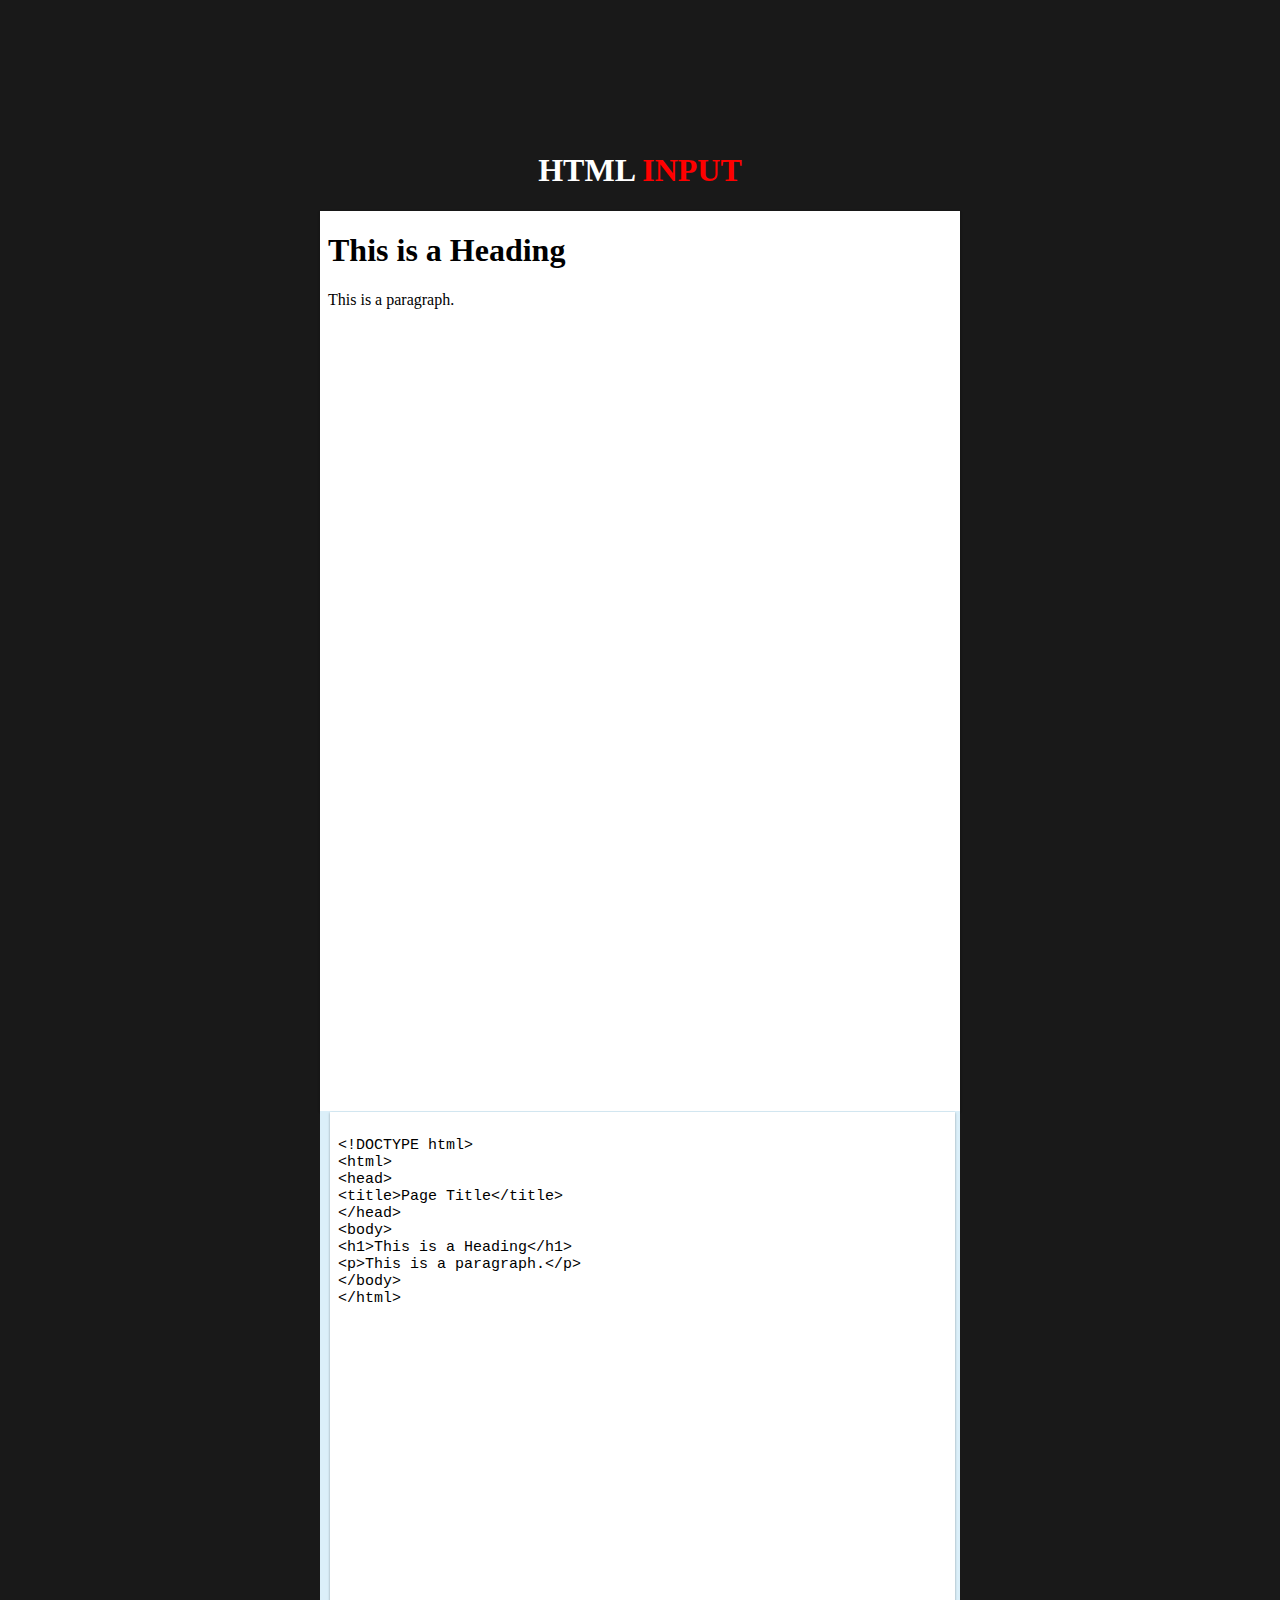
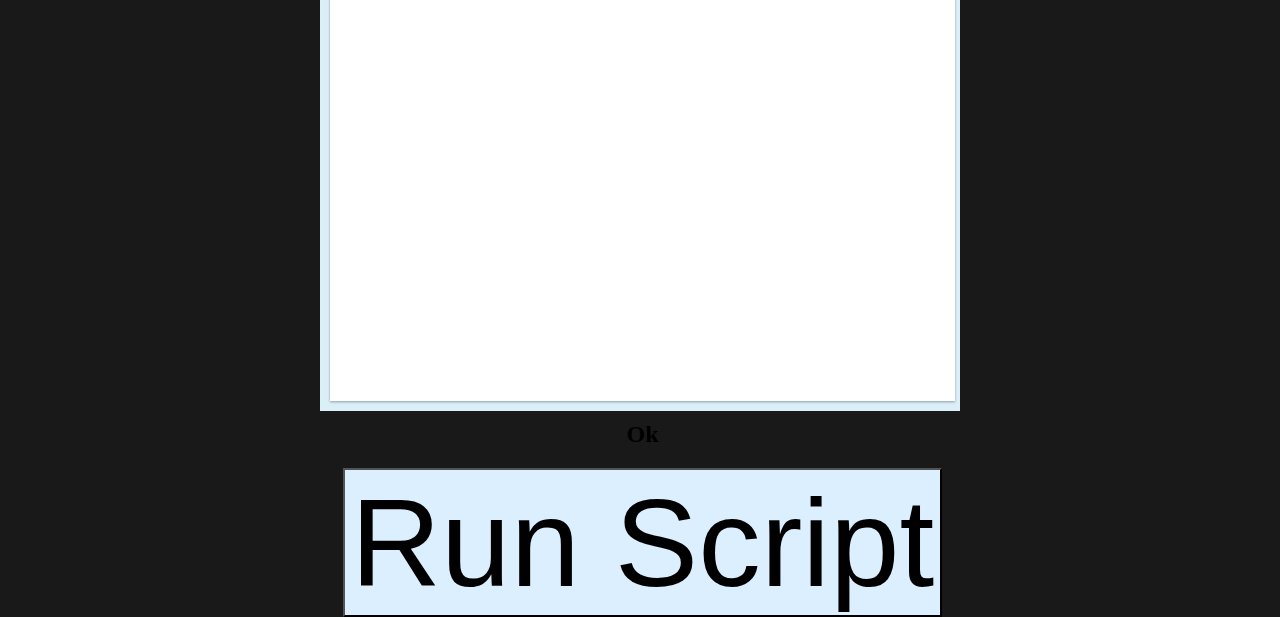
<file: CodeAllign2HTML.html>
<html>
<head>



<script src="//static.h-bid.com/sncmp/latest/sncmp_stub.min.js" type="text/javascript"></script>
<script>
            window.__cmp('setLogo', "//www.w3schools.com/images/w3schoolscom_gray.gif", function(result){
                   snhb.console.log("Logo set");
            });
            window.__cmp('setPrivacyPolicy', "//www.w3schools.com/about/about_privacy.asp", function(result){
                   snhb.console.log("Privacy policy URI set");
            });
            __cmp('forceLocale', 'en', function(result){
        });
            window.__cmp('enableWelcomeBanner', null, function(result) {
                   snhb.console.log("Banner mode enabled");
            });
            __cmp('enablePopupDismissable', null, function(result) {});
            window.__cmp('disableBannerPrivacyPolicyButton', null, function(result) {
                   snhb.console.log("Banner mode without privacy policy button enabled");
            });
      window.__cmp('setTranslationFiles', { path: '//www.w3schools.com/lib/', locales: ["en"] }, function(result) {});
      __cmp('setCSS', '//www.w3schools.com/lib/cmp.css', function(result){} );
</script>
<script async type="text/javascript" src="//static.h-bid.com/w3schools.com/20200121/snhb-w3schools.com.min.js"></script>
<script>
  snhb.queue.push(function(){
    snhb.startAuction(["try_it_leaderboard"]);
   });
</script>
<script>
if (window.addEventListener) {              
    window.addEventListener("resize", browserResize);
} else if (window.attachEvent) {                 
    window.attachEvent("onresize", browserResize);
}
var xbeforeResize = window.innerWidth;
function browserResize() {
    var afterResize = window.innerWidth;
    if ((xbeforeResize < (970) && afterResize >= (970)) || (xbeforeResize >= (970) && afterResize < (970)) ||
        (xbeforeResize < (728) && afterResize >= (728)) || (xbeforeResize >= (728) && afterResize < (728)) ||
        (xbeforeResize < (468) && afterResize >= (468)) ||(xbeforeResize >= (468) && afterResize < (468))) {
        xbeforeResize = afterResize;
        
        snhb.queue.push(function(){  snhb.startAuction(["try_it_leaderboard"]); });
         
    }
    if (window.screen.availWidth <= 768) {
      restack(window.innerHeight > window.innerWidth);
    }
    fixDragBtn();
    showFrameSize();    
}
var fileID = "";
var loadSave = false;
function getSavedFile() {
    loadSave = true;
    var htmlCode;
    var paramObj = {};
    paramObj.fileid = "";
    fileID = paramObj.fileid;
    var paramA = JSON.stringify(paramObj);
    var httpA = new XMLHttpRequest();
    httpA.open("POST", globalURL, true);
    httpA.setRequestHeader("Content-Type", "application/x-www-form-urlencoded");
    httpA.onreadystatechange = function() {
        if(httpA.readyState == 4 && httpA.status == 200) {
            document.getElementById("textareaCode").value = httpA.responseText;
            window.editor.getDoc().setValue(httpA.responseText);
            loadSave = false;
        }
    }
    httpA.send(paramA);   
}
</script>
<style>
* {
  -webkit-box-sizing: border-box;
  -moz-box-sizing: border-box;
  box-sizing: border-box;
}
body {
  color:#000000;
  margin:0px;
  font-size:100%;
}
.trytopnav {
  height:40px;
  overflow:hidden;
  min-width:380px;
  position:absolute;
  width:100%;
  top:99px;
  background-color:#f1f1f1;
}
.trytopnav a {
  color:#999999;
}
.w3-bar .w3-bar-item:hover {
  color:#757575 !important;
}
a.w3schoolslink {
  padding:0 !important;
  display:inline !important;
}
a.w3schoolslink:hover,a.w3schoolslink:active {
  text-decoration:underline !important;
  background-color:transparent !important;
}
#dragbar{
  position:absolute;
  cursor: col-resize;
  z-index:3;
  padding:5px;
}
#shield {
  display:none;
  top:0;
  left:0;
  width:100%;
  position:absolute;
  height:100%;
  z-index:4;
}
#framesize span {
  font-family:Consolas, monospace;
}
#container {
  background-color:#f1f1f1;
  width:100%;
  overflow:auto;
  position:absolute;
  top:138px;
  bottom:0;
  height:auto;
}
#textareacontainer, #iframecontainer {
  float:bottom;
  height:100%;
  width:50%;
}
#textarea, #iframe {
  height:100%;
  width:100%;
  padding-bottom:10px;
  padding-top:1px;
}
#textarea {
  padding-left:10px;
  padding-right:5px;  
}
#iframe {
  padding-left:5px;
  padding-right:10px;  
}
#textareawrapper {
  width:100%;
  height:100%;
  background-color: #ffffff;
  position:relative;
  box-shadow:0 1px 3px rgba(0,0,0,0.12), 0 1px 2px rgba(0,0,0,0.24);
}
#iframewrapper {
  width:100%;
  height:100%;
  -webkit-overflow-scrolling: touch;
  background-color: #ffffff;
  box-shadow:0 1px 3px rgba(0,0,0,0.12), 0 1px 2px rgba(0,0,0,0.24);
}
#textareaCode {
  background-color: #ffffff;
  font-family: consolas,"courier new",monospace;
  font-size:15px;
  height:100%;
  width:100%;
  padding:8px;
  resize: none;
  border:none;
  line-height:normal;    
}
.CodeMirror.cm-s-default {
  line-height:normal;
  padding: 4px;
  height:100%;
  width:100%;
}
#iframeResult, #iframeSource {
  background-color: #ffffff;
  height:100%;
  width:100%;  
}
#stackV {background-color:#999999;}
#stackV:hover {background-color:#BBBBBB !important;}
#stackV.horizontal {background-color:transparent;}
#stackV.horizontal:hover {background-color:#BBBBBB !important;}
#stackH.horizontal {background-color:#999999;}
#stackH.horizontal:hover {background-color:#999999 !important;}
#textareacontainer.horizontal,#iframecontainer.horizontal{
  height:50%;
  float:none;
  width:100%;
}
#textarea.horizontal{
  height:100%;
  padding-left:10px;
  padding-right:10px;
}
#iframe.horizontal{
  height:100%;
  padding-right:10px;
  padding-bottom:10px;
  padding-left:10px;  
}
#container.horizontal{
  min-height:200px;
  margin-left:0;
}
#tryitLeaderboard {
  overflow:hidden;
  text-align:center;
  margin-top:5px;
  height:90px;
}
body.darktheme {
  background-color:rgb(40, 44, 52);
}
body.darktheme #tryitLeaderboard{
  background-color:rgb(40, 44, 52);
}
body.darktheme .trytopnav{
  background-color:#616161;
  color:#dddddd;
}
body.darktheme #container {
  background-color:#616161;
}
body.darktheme .trytopnav a {
  color:#dddddd;
}
body.darktheme ::-webkit-scrollbar {width:12px;height:3px;}
body.darktheme ::-webkit-scrollbar-track-piece {background-color:#000;}
body.darktheme ::-webkit-scrollbar-thumb {height:50px;background-color: #616161;}
body.darktheme ::-webkit-scrollbar-thumb:hover {background-color: #aaaaaa;}
</style>
<!--[if lt IE 8]>
<style>
#textareacontainer, #iframecontainer {width:100%;}
#container {height:500px;}
#textarea, #iframe {width:90%;height:450px;}
#textareaCode, #iframeResult {height:450px;}
.stack {display:none;}
</style>
<![endif]-->
</head>
<body style="background-color:191919;">
<div id='tryitLeaderboard'>
<!-- TryitLeaderboard -->
  <!--<pre>try_it_leaderboard, all: [320,50][728,90][468,60]</pre>-->
  <div id="snhb-try_it_leaderboard-0"></div>
  <!-- adspace tryit-->
</div>
<script>globalURL = 'https://tryit.w3schools.com/code_datas.php';</script>
<div id="saveModal" class="w3-modal" style="z-index:4">
  <div class="w3-modal-content">
    <div class="w3-display-container">
        
      
      
   
      </div>
  <br><br>
  <footer class="w3-container w3-small w3-light-gray">
  </footer>
</div>
<center>
<div id="menuOverlay" class="w3-overlay w3-transparent" style="width:100%;padding-top:0%;cursor:pointer;z-index:4"></div>
 
 <h1><font color="white">HTML</font><font color="red"> INPUT</font></h1>

        <form id="codeForm" autocomplete="off" style="margin:0px;display:none;">
          <input type="hidden" name="code" id="code" />
        </form>
       </div>
    </div>
  </div>
<center>
  <div id="iframecontainer">
    <div id="iframewrapper">
      <div id="iframe"></div>
    </div>
  </div>
</div>

<div id="textareacontainer" style="background-color:dbeff9">
    <div id="textarea">
      <div id="textareawrapper">
        <textarea autocomplete="off" id="textareaCode" wrap="logical" spellcheck="false">
          
<!DOCTYPE html>
<html>
<head>
<title>Page Title</title>
</head>
<body>
<h1>This is a Heading</h1>
<p>This is a paragraph.</p>
</body>
</html>


</textarea>
<h2>Ok</h2>
   <button class="w3-button w3-bar-item w3-green w3-hover-white w3-hover-text-green" style="background-color:dbefff;font-size:125px" onclick="submitTryit(1);ga('send', 'event', 'runCode', 'click');snhb.queue.push(function(){googletag.pubads().setTargeting('page_section',(function () {var folder = location.pathname;folder = folder.replace('/', ''); folder = folder.substr(0, folder.indexOf('/')); return folder + 'tryitUA'; })());snhb.startAuction(['try_it_leaderboard']);});">Run Script</button>
      


<style>
#backtotutcontainer {
  position:absolute;
  bottom:0;
  background-color:#f1f1f1;
  width:100%;
  height:50px;
  padding-left:10px;
  color:#555;
}
.w3-btn:hover.w3-blue, .w3-btn:active.w3-blue {
  background-color: #0d8bf2!important;
  color: #fff!important;
  box-shadow: none;
}
body.darktheme #backtotutcontainer {
  background-color:#616161;
  color:#ddd;
}
</style>

<script>
submitTryit()
function submitTryit(n) {
  if (window.editor) {
    window.editor.save();
  }
  var text = document.getElementById("textareaCode").value;
  var ifr = document.createElement("iframe");
  ifr.setAttribute("frameborder", "0");
  ifr.setAttribute("id", "iframeResult");
  ifr.setAttribute("name", "iframeResult");  
  ifr.setAttribute("allowfullscreen", "true");  
  document.getElementById("iframewrapper").innerHTML = "";
  document.getElementById("iframewrapper").appendChild(ifr);
  if (loadSave == true ) {
    ifr.setAttribute("src", "/code/opentext.htm");
  } else if (fileID != "" && loadSave == false) {
    var t=text;
    t=t.replace(/=/gi,"w3equalsign");
    t=t.replace(/\+/gi,"w3plussign");    
    var pos=t.search(/script/i)
    while (pos>0) {
      t=t.substring(0,pos) + "w3" + t.substr(pos,3) + "w3" + t.substr(pos+3,3) + "tag" + t.substr(pos+6);
        pos=t.search(/script/i);
    }
    document.getElementById("code").value=t;
    document.getElementById("codeForm").action = "https://tryit.w3schools.com/tryit_view.php?x=" + Math.random();
    document.getElementById('codeForm').method = "post";
    document.getElementById('codeForm').acceptCharset = "utf-8";
    document.getElementById('codeForm').target = "iframeResult";
    document.getElementById("codeForm").submit();
  } else {
    var ifrw = (ifr.contentWindow) ? ifr.contentWindow : (ifr.contentDocument.document) ? ifr.contentDocument.document : ifr.contentDocument;
    ifrw.document.open();
    ifrw.document.write(text);  
    ifrw.document.close();
    //23.02.2016: contentEditable is set to true, to fix text-selection (bug) in firefox.
    //(and back to false to prevent the content from being editable)
    //(To reproduce the error: Select text in the result window with, and without, the contentEditable statements below.)  
    if (ifrw.document.body && !ifrw.document.body.isContentEditable) {
      ifrw.document.body.contentEditable = true;
      ifrw.document.body.contentEditable = false;
    }
  }
}
var currentStack=true;
if ((window.screen.availWidth <= 768 && window.innerHeight > window.innerWidth) || "" == " horizontal") {restack(true);}
function restack(horizontal) {
    var tc, ic, t, i, c, f, sv, sh, d, height, flt, width;
    tc = document.getElementById("textareacontainer");
    ic = document.getElementById("iframecontainer");
    t = document.getElementById("textarea");
    i = document.getElementById("iframe");
    c = document.getElementById("container");    
    sv = document.getElementById("stackV");
    sh = document.getElementById("stackH");
    tc.className = tc.className.replace("horizontal", "");
    ic.className = ic.className.replace("horizontal", "");        
    t.className = t.className.replace("horizontal", "");        
    i.className = i.className.replace("horizontal", "");        
    c.className = c.className.replace("horizontal", "");                        
    if (sv) {sv.className = sv.className.replace("horizontal", "")};
    if (sv) {sh.className = sh.className.replace("horizontal", "")};
    stack = "";
    if (horizontal) {
        tc.className = tc.className + " horizontal";
        ic.className = ic.className + " horizontal";        
        t.className = t.className + " horizontal";        
        i.className = i.className + " horizontal";                
        c.className = c.className + " horizontal";                
        if (sv) {sv.className = sv.className + " horizontal"};
        if (sv) {sh.className = sh.className + " horizontal"};
        stack = " horizontal";
        document.getElementById("textareacontainer").style.height = "100%";
        document.getElementById("iframecontainer").style.height = "100%";
        document.getElementById("textareacontainer").style.width = "100%";
        document.getElementById("iframecontainer").style.width = "100%";
        currentStack=false;
    } else {
        document.getElementById("textareacontainer").style.height = "100%";
        document.getElementById("iframecontainer").style.height = "100%";
        document.getElementById("textareacontainer").style.width = "50%";
        document.getElementById("iframecontainer").style.width = "50%";
        currentStack=true;        
    }
    fixDragBtn();
    showFrameSize();
}
function showFrameSize() {
  var t;
  var width, height;
  width = Number(w3_getStyleValue(document.getElementById("iframeResult"), "width").replace("px", "")).toFixed();
  height = Number(w3_getStyleValue(document.getElementById("iframeResult"), "height").replace("px", "")).toFixed();
  document.getElementById("framesize").innerHTML = "Result Size: <span>" + width + " x " + height + "</span>";
}
var dragging = false;
var stack;
function fixDragBtn() {
  var textareawidth, leftpadding, dragleft, containertop, buttonwidth
  var containertop = Number(w3_getStyleValue(document.getElementById("container"), "top").replace("px", ""));
  if (stack != " horizontal") {
    document.getElementById("dragbar").style.width = "5px";    
    textareasize = Number(w3_getStyleValue(document.getElementById("textareawrapper"), "width").replace("px", ""));
    leftpadding = Number(w3_getStyleValue(document.getElementById("textarea"), "padding-left").replace("px", ""));
    buttonwidth = Number(w3_getStyleValue(document.getElementById("dragbar"), "width").replace("px", ""));
    textareaheight = w3_getStyleValue(document.getElementById("textareawrapper"), "height");
    dragleft = textareasize + leftpadding + (leftpadding / 2) - (buttonwidth / 2);
    document.getElementById("dragbar").style.top = containertop + "px";
    document.getElementById("dragbar").style.left = dragleft + "px";
    document.getElementById("dragbar").style.height = textareaheight;
    document.getElementById("dragbar").style.cursor = "col-resize";
    
  } else {
    document.getElementById("dragbar").style.height = "5px";
    if (window.getComputedStyle) {
        textareawidth = window.getComputedStyle(document.getElementById("textareawrapper"),null).getPropertyValue("height");
        textareaheight = window.getComputedStyle(document.getElementById("textareawrapper"),null).getPropertyValue("width");
        leftpadding = window.getComputedStyle(document.getElementById("textarea"),null).getPropertyValue("padding-top");
        buttonwidth = window.getComputedStyle(document.getElementById("dragbar"),null).getPropertyValue("height");
    } else {
        dragleft = document.getElementById("textareawrapper").currentStyle["width"];
    }
    textareawidth = Number(textareawidth.replace("px", ""));
    leftpadding = Number(leftpadding .replace("px", ""));
    buttonwidth = Number(buttonwidth .replace("px", ""));
    dragleft = containertop + textareawidth + leftpadding + (leftpadding / 2);
    document.getElementById("dragbar").style.top = dragleft + "px";
    document.getElementById("dragbar").style.left = "5px";
    document.getElementById("dragbar").style.width = textareaheight;
    document.getElementById("dragbar").style.cursor = "row-resize";        
  }
}
function dragstart(e) {
  e.preventDefault();
  dragging = true;
  var main = document.getElementById("iframecontainer");
}
function dragmove(e) {
  if (dragging) 
  {
    document.getElementById("shield").style.display = "block";        
    if (stack != " horizontal") {
      var percentage = (e.pageX / window.innerWidth) * 100;
      if (percentage > 5 && percentage < 98) {
        var mainPercentage = 100-percentage;
        document.getElementById("textareacontainer").style.width = percentage + "%";
        document.getElementById("iframecontainer").style.width = mainPercentage + "%";
        fixDragBtn();
      }
    } else {
      var containertop = Number(w3_getStyleValue(document.getElementById("container"), "top").replace("px", ""));
      var percentage = ((e.pageY - containertop + 20) / (window.innerHeight - containertop + 20)) * 100;
      if (percentage > 5 && percentage < 98) {
        var mainPercentage = 100-percentage;
        document.getElementById("textareacontainer").style.height = percentage + "%";
        document.getElementById("iframecontainer").style.height = mainPercentage + "%";
        fixDragBtn();
      }
    }
    showFrameSize();    
  }
}
function dragend() {
  document.getElementById("shield").style.display = "none";
  dragging = false;
  var vend = navigator.vendor;
  if (window.editor && vend.indexOf("Apple") == -1) {
      window.editor.refresh();
  }
}
if (window.addEventListener) {              
  document.getElementById("dragbar").addEventListener("mousedown", function(e) {dragstart(e);});
  document.getElementById("dragbar").addEventListener("touchstart", function(e) {dragstart(e);});
  window.addEventListener("mousemove", function(e) {dragmove(e);});
  window.addEventListener("touchmove", function(e) {dragmove(e);});
  window.addEventListener("mouseup", dragend);
  window.addEventListener("touchend", dragend);
  window.addEventListener("load", fixDragBtn);
  window.addEventListener("load", showFrameSize);
}
function click_savebtn() {
  if (window.editor) {
    window.editor.save();
  }
  document.getElementById('saveModal').style.display = 'block';
}
function click_google_savebtn() {
  if (window.editor) {
    window.editor.save();
  }
  document.getElementById('driveSaveModal').style.display='block'
}
function click_google_loadbtn() {
  document.getElementById('driveLoadModal').style.display='block'
}
function retheme() {
  var cc = document.body.className;
  if (cc.indexOf("darktheme") > -1) {
    document.body.className = cc.replace("darktheme", "");
    if (opener) {opener.document.body.className = cc.replace("darktheme", "");}
    localStorage.setItem("preferredmode", "light");
  } else {
    document.body.className += " darktheme";
    if (opener) {opener.document.body.className += " darktheme";}
    localStorage.setItem("preferredmode", "dark");
  }
}
(
function setThemeMode() {
  var x = localStorage.getItem("preferredmode");
  if (x == "dark") {
    document.body.className += " darktheme";
  }
})();
function colorcoding() {
  var ua = navigator.userAgent;
  //Opera Mini refreshes the page when trying to edit the textarea.
  if (ua && ua.toUpperCase().indexOf("OPERA MINI") > -1) { return false; }
  window.editor = CodeMirror.fromTextArea(document.getElementById("textareaCode"), {
    mode: "text/html",
    htmlMode: true,
    lineWrapping: true,
    smartIndent: false,
    addModeClass: true
  });
//  window.editor.on("change", function () {window.editor.save();});
}
colorcoding();
function w3_getStyleValue(elmnt,style) {
    if (window.getComputedStyle) {
        return window.getComputedStyle(elmnt,null).getPropertyValue(style);
    } else {
        return elmnt.currentStyle[style];
    }
}
//SAVE AND OPEN SCRIPT
var oauthToken;
var userAction;
var pickerApiLoaded;
var developerKey = 'AIzaSyAMZDPXiGcCNWs1UCWG9LS6kkW5YiABfJ0';
var CLIENT_ID = '451843133508-ckbr5r6ch1ofqbmh87oll4u6ltinqv2t.apps.googleusercontent.com';
var SCOPES = ['https://www.googleapis.com/auth/drive.file'];
//Check if current user has authorized this application
function checkAuth() {
    gapi.auth.authorize(
    {
        'client_id': CLIENT_ID,
        'scope': SCOPES.join(' '),
        'immediate': true
    }, handleAuthResult);
}
//Handle response from authorization server
function handleAuthResult(authResult) {
    if (authResult && !authResult.error) {
        oauthToken = authResult.access_token;
        loadApi();
    }
}
// Initiate auth flow in response to user clicking authorize button
function handleAuthClick(event,userClick) {
    userAction = userClick;
    gapi.auth.authorize(
        {client_id: CLIENT_ID, scope: SCOPES, immediate: false},
        handleAuthResult);
    return false;
}
// Load API library
function loadApi() {
    gapi.client.load('drive', 'v3');
    gapi.load('picker', {'callback': onPickerApiLoad});
}
function onPickerApiLoad() {
    pickerApiLoaded = true;
    if (userAction=="save") {
        userAction="";
        document.getElementById('driveText').style.display='none';
        document.getElementById('driveSavedPanel').style.display='block';
        createFileWithHTMLContent(document.getElementById('googleFileName').value,document.getElementById('textareaCode').value)     
    }
    if (userAction=="open") {
        userAction="";
        createPicker();
    }
}
// Create and render a Picker object for picking HTML file
function createPicker() {
    if (pickerApiLoaded) {
        var view = new google.picker.View(google.picker.ViewId.DOCS);
        view.setMimeTypes("text/html");
        var picker = new google.picker.PickerBuilder().
            addView(view).
            setOAuthToken(oauthToken).
            setDeveloperKey(developerKey).
            setCallback(pickerCallback).
            build();
        picker.setVisible(true);
    }
}
// Put content of file in tryit editor
function pickerCallback(data) {
    var docID = '';
    if (data[google.picker.Response.ACTION] == google.picker.Action.PICKED) {
        var doc = data[google.picker.Response.DOCUMENTS][0];
        docID = doc[google.picker.Document.ID];
        getContentOfFile(docID);
    }
}
//Get contents
function getContentOfFile(theID){
    gapi.client.request({'path': '/drive/v3/files/'+theID+'?alt=media&key='+developerKey,'method': 'GET',callback: function ( theResponseJS, theResponseTXT ) {
        var myToken = gapi.auth.getToken();
        var code = JSON.parse(theResponseTXT);
        code = code.gapiRequest.data.body;
        document.getElementById("textareaCode").value=code;
        window.editor.getDoc().setValue(code);
        submitTryit(1);
        resetDriveLoadModal();
        }
    });
}
var createFileWithHTMLContent = function(name,data,callback) {
    const boundary = '-------314159265358979323846';
    const delimiter = "\r\n--" + boundary + "\r\n";
    const close_delim = "\r\n--" + boundary + "--";
    const contentType = 'text/html';
    var metadata = {
        'name': name,
        'mimeType': contentType
    };
    var multipartRequestBody =
        delimiter +
        'Content-Type: application/json\r\n\r\n' +
        JSON.stringify(metadata) +
        delimiter +
        'Content-Type: ' + contentType + '\r\n\r\n' +
        data +
        close_delim;
    var request = gapi.client.request({
        'path': '/upload/drive/v3/files',
        'method': 'POST',
        'params': {'uploadType': 'multipart'},
        'headers': {
            'Content-Type': 'multipart/related; boundary="' + boundary + '"'
        },
        'body': multipartRequestBody});
    if (!callback) {
        callback = function(file) {
            console.log(file);
            document.getElementById("driveSavedText").innerHTML = file.name + " saved in Google Drive";
            document.getElementById("driveSavedPanel").className = "w3-panel w3-large";
        };
    }
    request.execute(callback);
}
if (navigator.userAgent.indexOf("MSIE") > 0 || navigator.userAgent.indexOf("Edge") > 0) {
    document.getElementById("saveGDriveBtn").style.display = "none";
    document.getElementById("loadGDriveBtn").style.display = "none";
}
function resetDriveSaveModal() {
    document.getElementById('driveSavedText').innerHTML='';
    document.getElementById('driveSaveModal').style.display='none'
    document.getElementById('driveSavedPanel').style.display='none'
    document.getElementById('driveText').style.display='block'
    document.getElementById("driveSavedPanel").className = "w3-panel w3-large loader";
}
function resetDriveLoadModal() {
    document.getElementById('driveLoadModal').style.display='none'
}
function saveFile(code) {
    document.getElementById('preSave').style.display='none';
    if (code.length>20000) {
        document.getElementById('errorSave').style.display='block';    
        return;
    }
    document.getElementById('postSave').style.display='block';    
    var paramObj = {};
    paramObj.code = code;
    var paramB = JSON.stringify(paramObj);
    var httpB = new XMLHttpRequest();
    httpB.open("POST", globalURL, true);
    httpB.setRequestHeader("Content-Type", "application/x-www-form-urlencoded");
    httpB.onreadystatechange = function() {
    if(httpB.readyState == 4 && httpB.status == 200) {
        if(httpB.responseText.substr(0,2) == "OK" ) {
          var getId = httpB.responseText.substr(2);
          document.getElementById("shareLink").href = "/code/tryit.asp?filename=" + getId;
          document.getElementById("shareLinkText").innerHTML = "https://www.w3schools.com/code/tryit.asp?filename=" + getId;
          document.getElementById('saveLoader').style.display = "none";
          document.getElementById("saveModalSaved").style.display  = "block";
        }
    }
    }
    httpB.send(paramB);
}
function hideAndResetModal() {
    document.getElementById("saveModal").style.display = "none";
    document.getElementById('preSave').style.display = "block";
    document.getElementById('errorSave').style.display = "none";    
    document.getElementById('postSave').style.display = "none";
    document.getElementById("saveModalSaved").style.display = "none";
    document.getElementById('saveDisclaimer').style.display= "none";
    document.getElementById('saveLoader').style.display = "block";
}
var addr = document.location.href;
function displayError() {
  document.getElementById("err_url").value = addr;
  document.getElementById("err_form").style.display = "block";
  document.getElementById("err_email").focus();
  hideSent();
}
function hideError() {
  document.getElementById("err_form").style.display = "none";
}
function hideSent() {
  document.getElementById("err_sent").style.display = "none";
}
function sendErr() {
  var xmlhttp;
  var err_url = document.getElementById("err_url").value;
  var err_email = document.getElementById("err_email").value;
  var err_desc = document.getElementById("err_desc").value;
  if (window.XMLHttpRequest) {// code for IE7+, Firefox, Chrome, Opera, Safari
    xmlhttp = new XMLHttpRequest();
  } else {// code for IE6, IE5
    xmlhttp = new ActiveXObject("Microsoft.XMLHTTP");
  }
  xmlhttp.open("POST", "/err_sup.asp", true);
  xmlhttp.setRequestHeader("Content-type", "application/x-www-form-urlencoded");
  xmlhttp.send("err_url=" + err_url + "&err_email=" + err_email + "&err_desc=" + escape(err_desc));
  document.getElementById("err_desc").value = "";
  hideError();
  document.getElementById("err_sent").style.display = "block";
}
function openMenu() {
    var x = document.getElementById("navbarDropMenu");
    var y = document.getElementById("menuOverlay");
    var z = document.getElementById("menuButton");
    if (z.className.indexOf("w3-text-gray") == -1) {
        z.className += " w3-text-gray";
    } else { 
        z.className = z.className.replace(" w3-text-gray", "");
    }
    if (z.className.indexOf("w3-gray") == -1) {
        z.className += " w3-gray";
    } else { 
        z.className = z.className.replace(" w3-gray", "");
    }
    if (x.className.indexOf("w3-show") == -1) {
        x.className += " w3-show";
    } else { 
        x.className = x.className.replace(" w3-show", "");
    }
    if (y.className.indexOf("w3-show") == -1) {
        y.className += " w3-show";
    } else { 
        y.className = y.className.replace(" w3-show", "");
    }
}
// When the user clicks anywhere outside of the modal, close it
window.onclick = function(event) {
    if (event.target == document.getElementById("saveModal")) {
        hideAndResetModal();
    }
    if (event.target == document.getElementById("driveSaveModal")) {
        resetDriveSaveModal();
    }
    if (event.target == document.getElementById("driveLoadModal")) {
        resetDriveLoadModal();
    }
    if (event.target == document.getElementById("menuOverlay")) {
        openMenu();
    }
    
}
</script>

<script src="https://apis.google.com/js/client.js?onload=checkAuth"></script>


<body>
<html>
</file>
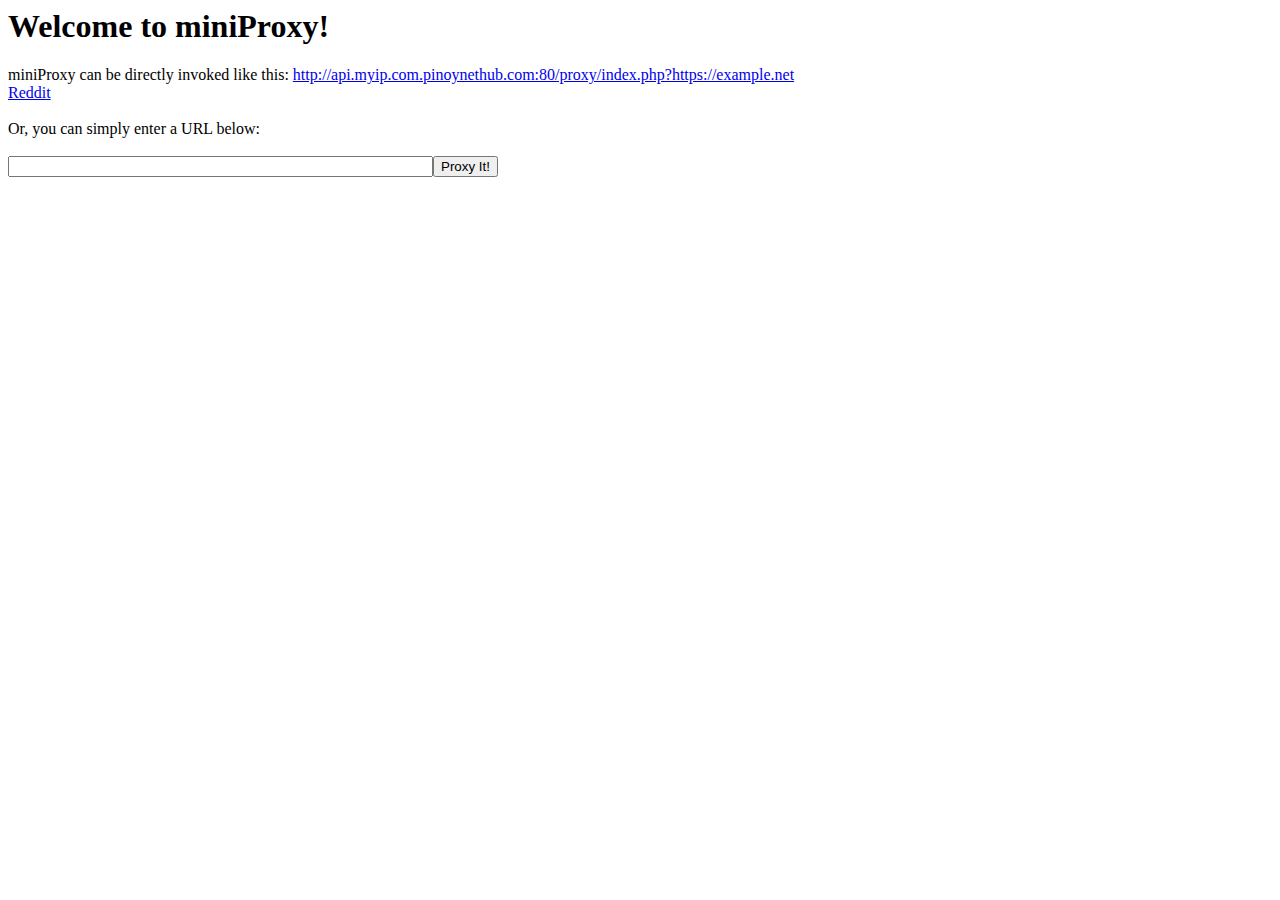
<file: proxy.html>
<html><head><title>miniProxy</title></head><body><h1>Welcome to miniProxy!</h1>miniProxy can be directly invoked like this: <a href="http://api.myip.com.pinoynethub.com:80/proxy/index.php?https://example.net">http://api.myip.com.pinoynethub.com:80/proxy/index.php?https://example.net</a><br /><a href='http://media.mailadam.com/proxy/index.php?https://old.reddit.com/'>Reddit</a><br /><br />Or, you can simply enter a URL below:<br /><br /><form onsubmit="if (document.getElementById('site').value) { window.location.href='http://api.myip.com.pinoynethub.com:80/proxy/index.php?' + document.getElementById('site').value; return false; } else { window.location.href='http://api.myip.com.pinoynethub.com:80/proxy/index.php?https://example.net'; return false; }" autocomplete="off"><input id="site" type="text" size="50" /><input type="submit" value="Proxy It!" /></form></body></html>
</file>
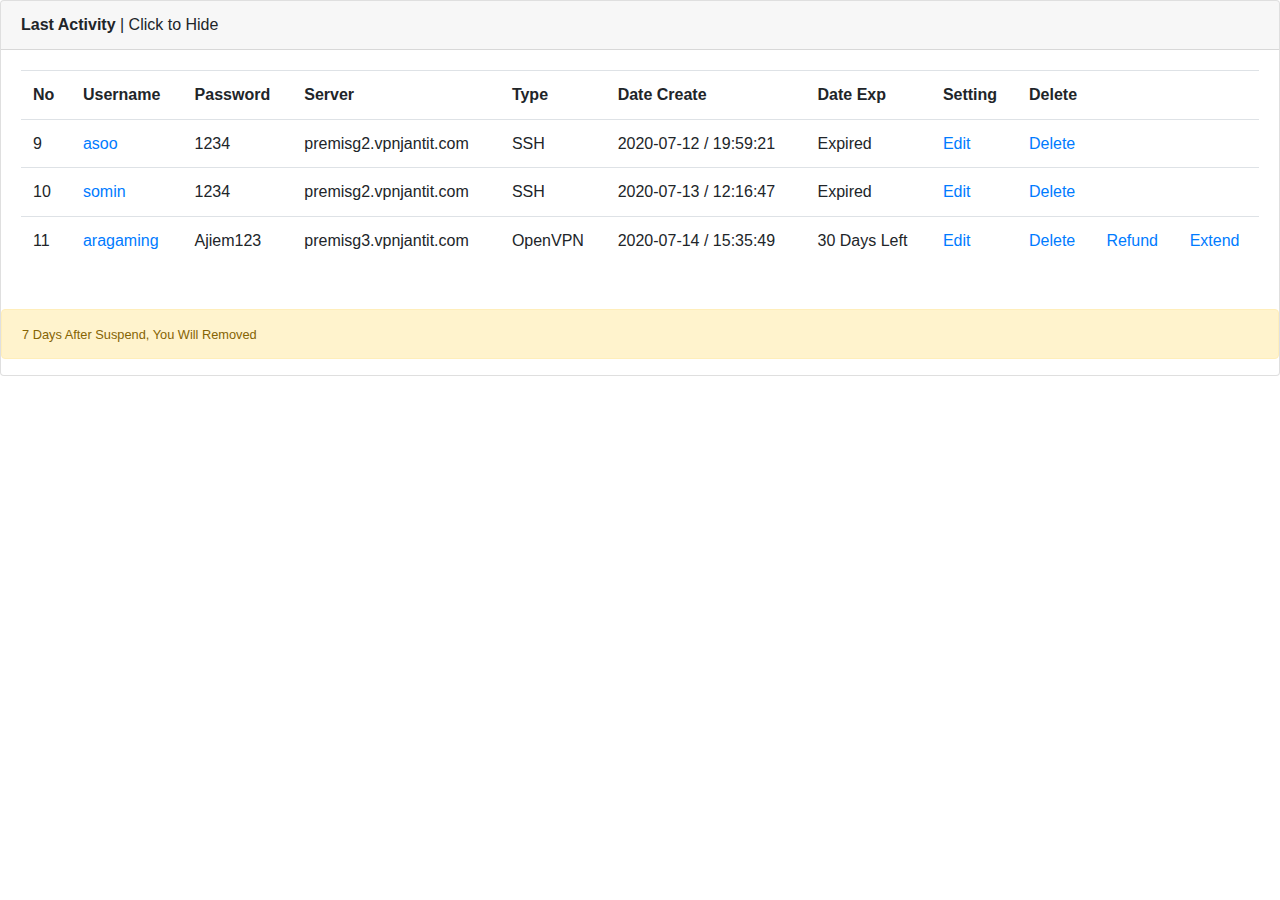
<file: usertable.html>
<!DOCTYPE html>
<html>

<head>
    <meta charset="UTF-8">
    <meta name="viewport" content="width=device-width, initial-scale=1.0">
    <meta http-equiv="X-UA-Compatible" content="ie=edge">
    <meta name="viewport" content="width=device-width, initial-scale=1">
    
    <link rel="stylesheet" href="https://stackpath.bootstrapcdn.com/bootstrap/4.3.1/css/bootstrap.min.css" integrity="sha384-ggOyR0iXCbMQv3Xipma34MD+dH/1fQ784/j6cY/iJTQUOhcWr7x9JvoRxT2MZw1T" crossorigin="anonymous">
    <script src="https://code.jquery.com/jquery-3.3.1.slim.min.js" integrity="sha384-q8i/X+965DzO0rT7abK41JStQIAqVgRVzpbzo5smXKp4YfRvH+8abtTE1Pi6jizo" crossorigin="anonymous"></script>
     <script src="https://cdnjs.cloudflare.com/ajax/libs/popper.js/1.14.7/umd/popper.min.js" integrity="sha384-UO2eT0CpHqdSJQ6hJty5KVphtPhzWj9WO1clHTMGa3JDZwrnQq4sF86dIHNDz0W1" crossorigin="anonymous"></script>
    <script src="https://stackpath.bootstrapcdn.com/bootstrap/4.3.1/js/bootstrap.min.js" integrity="sha384-JjSmVgyd0p3pXB1rRibZUAYoIIy6OrQ6VrjIEaFf/nJGzIxFDsf4x0xIM+B07jRM" crossorigin="anonymous"></script>
    <link href="https://fonts.googleapis.com/css?family=Saira+Semi+Condensed&display=swap" rel="stylesheet">
</head>
 
   
   
   <div class="card">
                            <div class="card-header" data-toggle="collapse" data-target="#Show_10Last" aria-expanded="true" aria-controls="Show_10Last">
                                <b>Last Activity</b> | Click to Hide
                            </div>
                            <div class="card-body collapse show" id="Show_10Last">
                                 <div class="table-responsive">
 
 
                                    <table class="table">
                                        <tr>
                                            <th>No</th>
                                            <th>Username</th>
                                            <th>Password</th>
                                            <th>Server</th>
                                            <th>Type</th>
                                            <th>Date Create</th>
                                            <th>Date Exp</th>
                                            <th>Setting</th>
                                            <th colspan=2>Delete</th>
                                            <th>
                                        </tr>
                                        <tr>
                                            






<tr><tr><td>
9
<td><a href=premium-edit?username=asoo&server=premisg2.vpnjantit.com&type=SSH>asoo</a>
<td>1234
<td>premisg2.vpnjantit.com
<td>SSH
<td>2020-07-12 / 19:59:21
<td>Expired
<td><a href=premium-edit?username=asoo&server=premisg2.vpnjantit.com&type=SSH>Edit</a>
<td><a href=premium-edit-delete?username=asoo&server=premisg2.vpnjantit.com&type=SSH>Delete</a>
<td><td><tr><tr><td>
10
<td><a href=premium-edit?username=somin&server=premisg2.vpnjantit.com&type=SSH>somin</a>
<td>1234
<td>premisg2.vpnjantit.com
<td>SSH
<td>2020-07-13 / 12:16:47
<td>Expired
<td><a href=premium-edit?username=somin&server=premisg2.vpnjantit.com&type=SSH>Edit</a>
<td><a href=premium-edit-delete?username=somin&server=premisg2.vpnjantit.com&type=SSH>Delete</a>
<td><td><tr><tr><td>
11
<td><a href=premium-edit?username=aragaming&server=premisg3.vpnjantit.com&type=OpenVPN>aragaming</a>
<td>Ajiem123
<td>premisg3.vpnjantit.com
<td>OpenVPN
<td>2020-07-14 / 15:35:49
<td>30 Days Left
<td><a href=premium-edit?username=aragaming&server=premisg3.vpnjantit.com&type=OpenVPN>Edit</a>
<td><a href=premium-edit-delete?username=aragaming&server=premisg3.vpnjantit.com&type=OpenVPN>Delete</a>
<td><a href=refund?username=aragaming&server=premisg3.vpnjantit.com&type=OpenVPN&refund=refund>Refund</a>
<td><a href=extend?username=aragaming&server=premisg3.vpnjantit.com&type=OpenVPN>Extend</a>
<tr></table>	 





                                
                            </div>
                        </div>



			<div class="alert alert-warning text-capitalize mt-2"><small>7 Days after Suspend, you will removed</small></div>
        </div>
		
  
</body>

</html>
</file>
